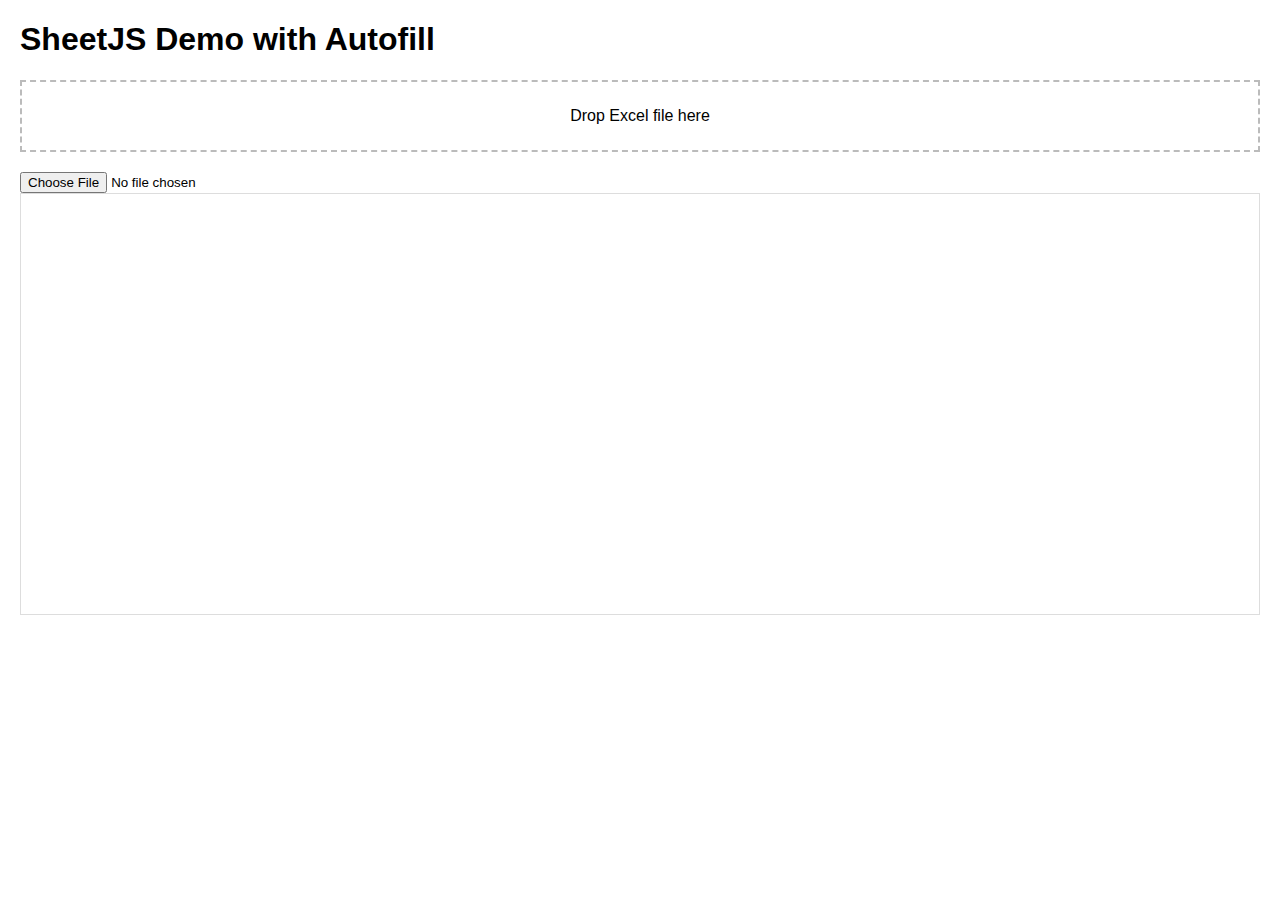
<file: deepseek-autofill/index.html>
<!DOCTYPE html>
<html lang="en">
<head>
  <meta charset="UTF-8">
  <meta name="viewport" content="width=device-width, initial-scale=1.0">
  <title>SheetJS Demo with Autofill</title>
  <script src="https://cdn.sheetjs.com/xlsx-0.20.0/package/dist/xlsx.full.min.js"></script>
  <style>
    body { font-family: Arial, sans-serif; margin: 20px; }
    #drop { border: 2px dashed #bbb; padding: 25px; text-align: center; margin-bottom: 20px; }
    #drop:hover { background-color: #f5f5f5; }
    #html { overflow: auto; height: 400px; border: 1px solid #ddd; padding: 10px; }
    table { border-collapse: collapse; width: 100%; }
    td { border: 1px solid #ddd; padding: 8px; min-width: 100px; }
    th { border: 1px solid #ddd; padding: 8px; background-color: #f2f2f2; }
    .selected { background-color: #d4e6f1; }
    .autofill-handle {
      position: absolute;
      width: 10px;
      height: 10px;
      background-color: #4CAF50;
      bottom: 2px;
      right: 2px;
      cursor: crosshair;
      border-radius: 50%;
    }
    .autofill-preview {
      background-color: #e6f7ff;
    }
    #autofill-options {
      margin: 10px 0;
      padding: 10px;
      background-color: #f8f9fa;
      border: 1px solid #ddd;
      display: none;
    }
    button {
      padding: 5px 10px;
      margin-right: 5px;
      cursor: pointer;
    }
  </style>
</head>
<body>
  <h1>SheetJS Demo with Autofill</h1>
  <div id="drop">Drop Excel file here</div>
  <input type="file" id="file" />
  <div id="autofill-options">
    <h3>Autofill Options</h3>
    <p>Detected pattern: <span id="pattern-info">None</span></p>
    <button id="fill-series">Fill Series</button>
    <button id="fill-formulas">Fill Formulas</button>
    <button id="fill-copy">Copy Values</button>
    <button id="cancel-autofill">Cancel</button>
  </div>
  <div id="html"></div>
  <script src="app.js"></script>
</body>
</html>
</file>
